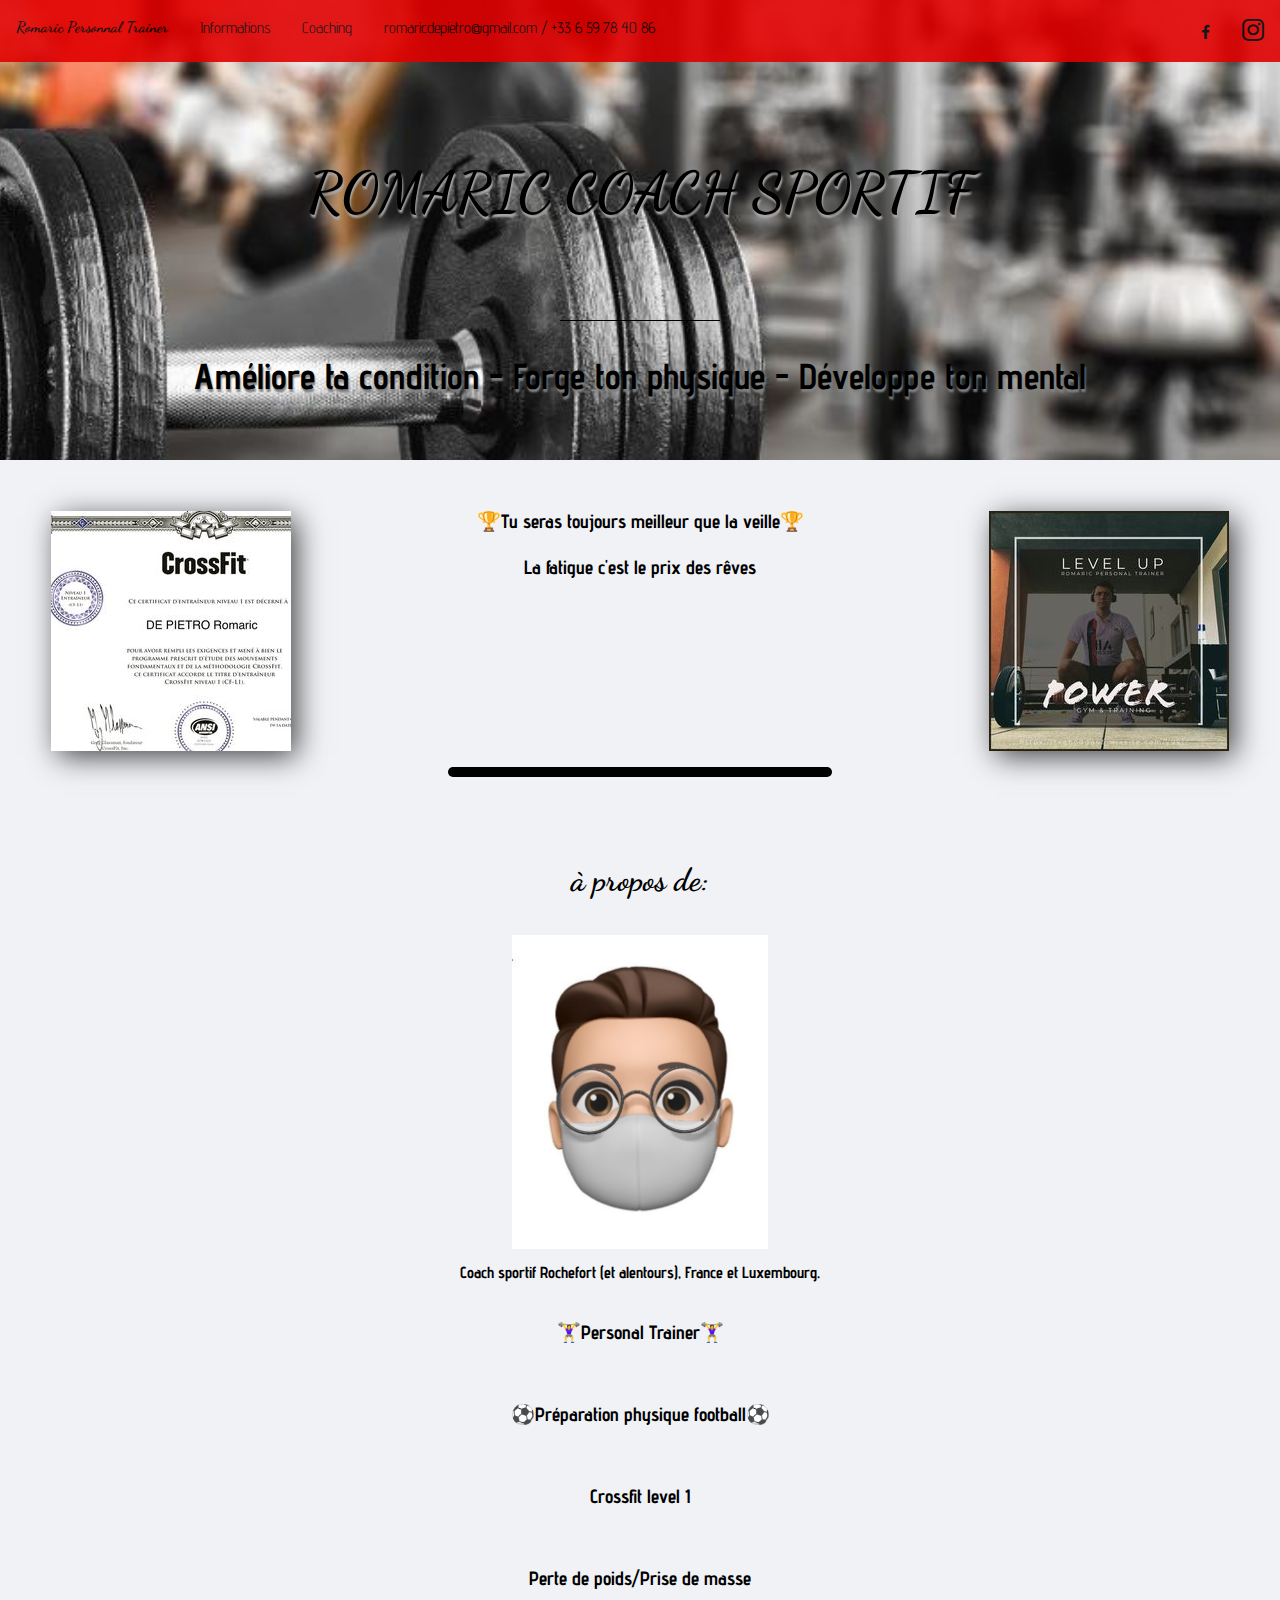
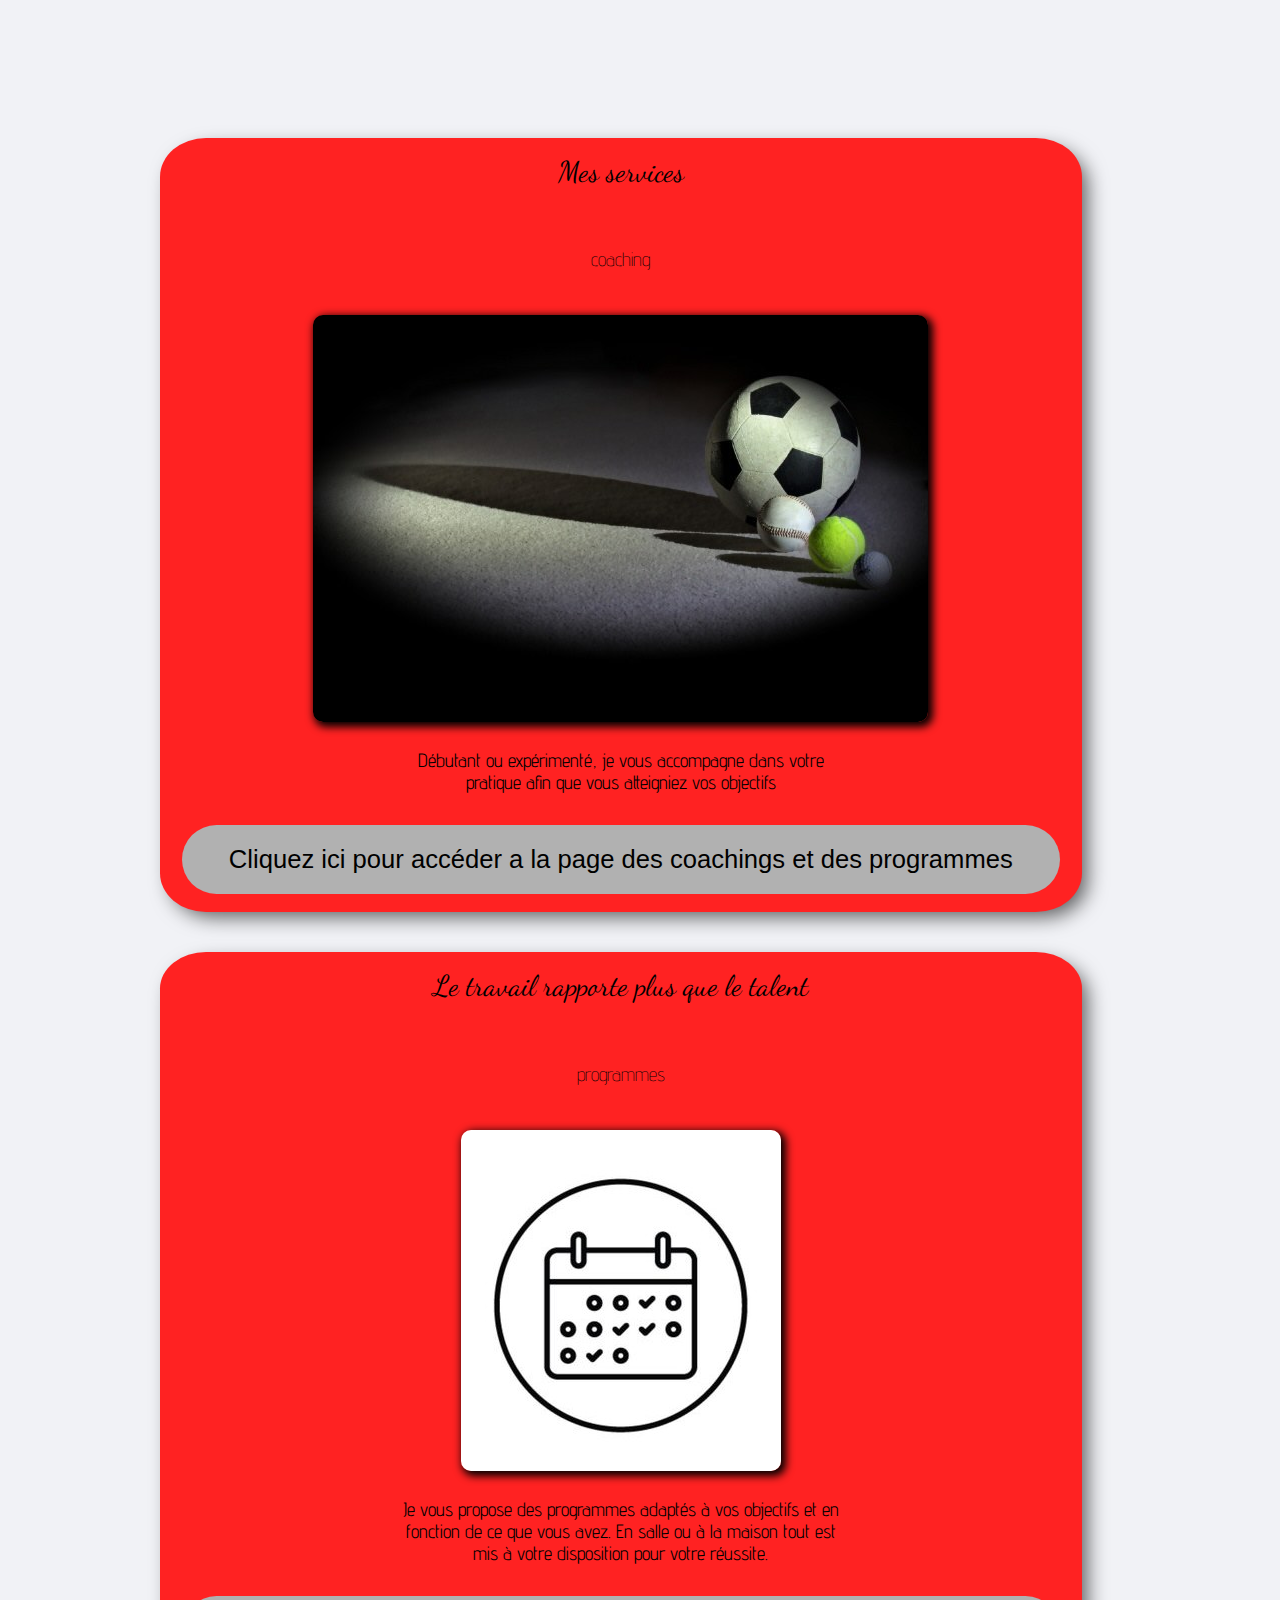
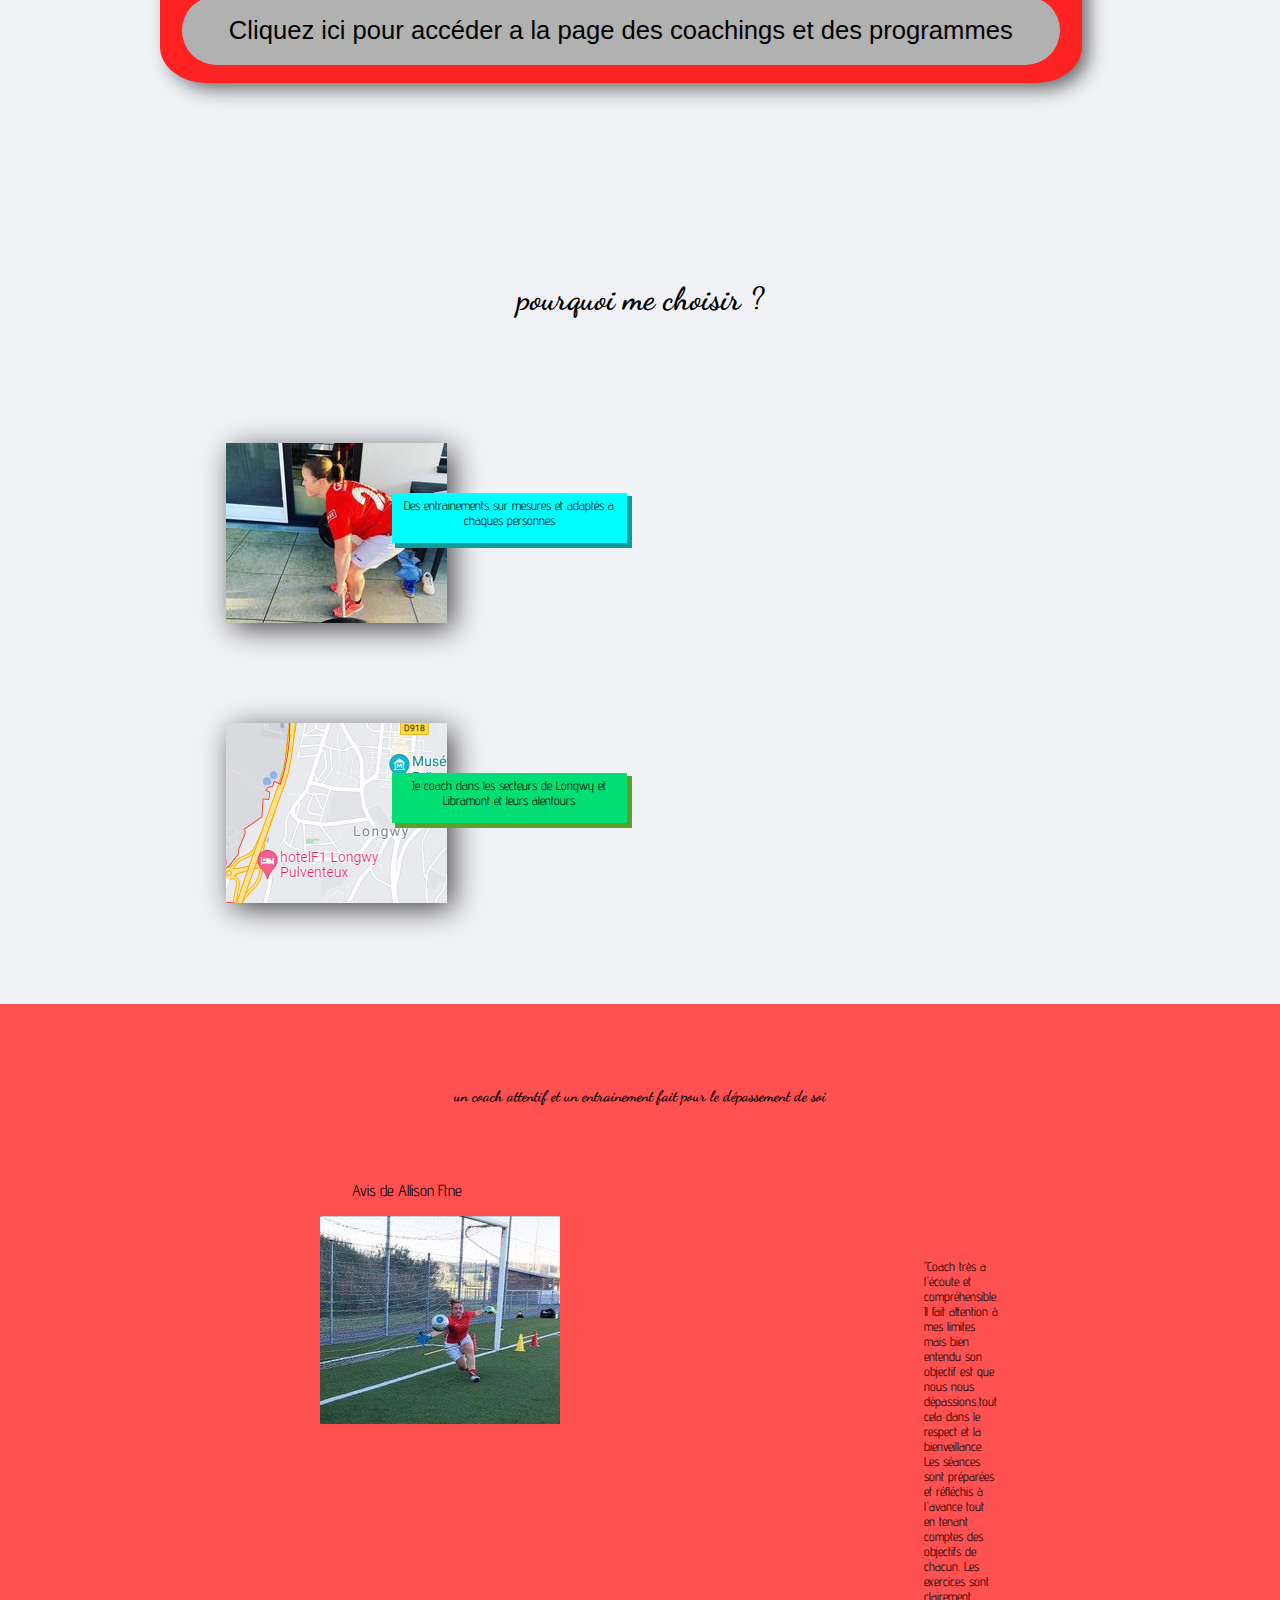
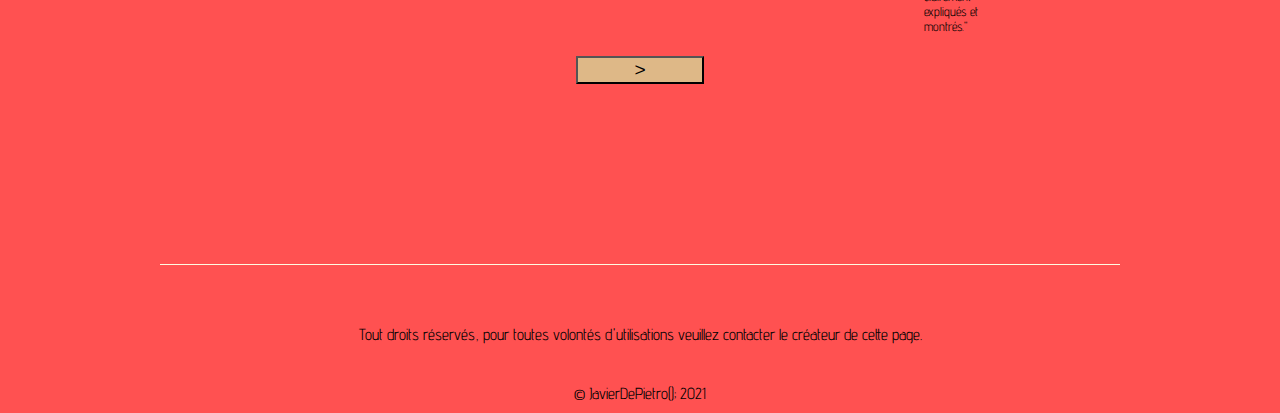
<file: index.html>
<!DOCTYPE html>

<html lang="fr">
    <head>
        <meta charset="utf-8"> 
        <meta name="viewport" content="widht=device-widht">

        <title>Personal trainer</title>

        <link rel="stylesheet" href="style.css">

        <link rel="stylesheet" href="https://cdnjs.cloudflare.com/ajax/libs/font-awesome/4.7.0/css/font-awesome.css">
        <script src="script.js" type="text/javascript"></script>
        <link rel="icon" type="image/png" sizes="16x16" href="téléchargé.png">
    </head>
    <body>
        <header>
            <nav id = "navbar1">
                <ul>
                    <li id="logo"><a href="index.html">Romaric Personnal Trainer</a></li>
                    <li><a href="information.html">Informations</a></li>
                    <li><a href="coaching.html">Coaching</a></li>
                    <li><a>romaricdepietro@gmail.com / +33 6 59 78 40 86</a></li>
                </ul>
                <ul>
                    <a href="https://www.instagram.com/romaric_personal_trainer/?hl=fr
                    "><i  id = "logoinsta" class="fa fa-instagram"></i></a>
                    <a href="https://m.facebook.com/pg/romaric_dp-105657741568297/posts/
                    "><i id="logofb" class="fa fa-facebook"></i></a>
                </ul>
            </nav>
            <div id="imagePrincipale">
                <h1>Romaric coach sportif</h1>
                <div id="premiertrait"></div>
                <h3>Améliore ta condition - Forge ton physique - Développe ton mental</h3>
            </div>
        </header>

        <section id ="presentation">
            <div id ="TexteIntro">
                <li id="img"></li>
                <li id="img2"></li>
                <p>🏆Tu seras toujours meilleur que la veille🏆</p>
            </div>
            <div id="pres">
                <li>La fatigue c'est le prix des rêves</li>
                <div id="deuxemetrait"></div>
                <h2>à propos de:</h2>
                <img src="memojis.jpg" id="memoji">
            </div>
            <div id ="par">
                <li>Coach sportif Rochefort (et alentours), France et Luxembourg.</li>
                <p>🏋️‍♀️Personal Trainer🏋️‍♀️</p>
                <p>⚽️Préparation physique football⚽️</p>
                <p>Crossfit level 1</p>
                <p>Perte de poids/Prise de masse</p>
            </div>
            <div id="prestations">
                <div class="services">
                    <h4>Mes services</h4>
                    <h6>coaching</h6>
                    <img src="services.jpg">
                    <p>Débutant ou expérimenté, je vous accompagne dans votre pratique afin que vous atteigniez vos objectifs</p>
                    <button><a href="coaching.html">Cliquez ici pour accéder a la page des coachings et des programmes</a></button>
                </div>
                <div class="services">
                    <h4>Le travail rapporte plus que le talent</h4>
                    <h6>programmes</h6>
                    <img src="programmes.jpg"> 
                    <p>Je vous propose des programmes adaptés à vos objectifs et en fonction de ce que vous avez. En salle ou à la maison tout est mis à votre disposition pour votre réussite.</p>                   
                    <button><a href="coaching.html">Cliquez ici pour accéder a la page des coachings et des programmes</a></button>
                </div>
            </div>
        </section>
        <section id="Choisir">
            <H2>Pourquoi me choisir ?</H2>
            <ul>
                <li id = "entrainement"><p>Des entrainements sur mesures et adaptés a chaques personnes</p></li>
                <li id = "Longwy"><p>Je coach dans les secteurs de Longwy et Libramont et leurs alentours</p></li>
            </ul>
        </section>
        <section id = "avisclients">
            <section id = "avis1">
                <h2>Un coach attentif et un entrainement fait pour le dépassement de soi</h2>
                <p id= "client">Avis de Allison Ftne</p>
                <li id = "premieravis"><p>"Coach très a l'écoute et compréhensible. Il fait attention à mes limites mais bien entendu son objectif est que nous nous dépassions,tout cela dans le respect et la bienveillance. Les séances sont préparées et réfléchis à l'avance tout en tenant comptes des objectifs de chacun. Les exercices sont clairement expliqués et montrés."</p></li>
            </section>
            <button id="buttonavis" onClick="avis()">></button>
        </section>
        <footer>
            <div id="droitslegaux"></div>
            <div id="autretrait"></div>
            <div id="copyrightsEtIcones">
                <div id="copyrights">
                    <li>Tout droits réservés, pour toutes volontés d'utilisations veuillez contacter le créateur de cette page.</li>
                    <span>© JavierDePietro(); 2021</span>
                </div>
            </div>
        </footer>
    </body>
</html>
</file>
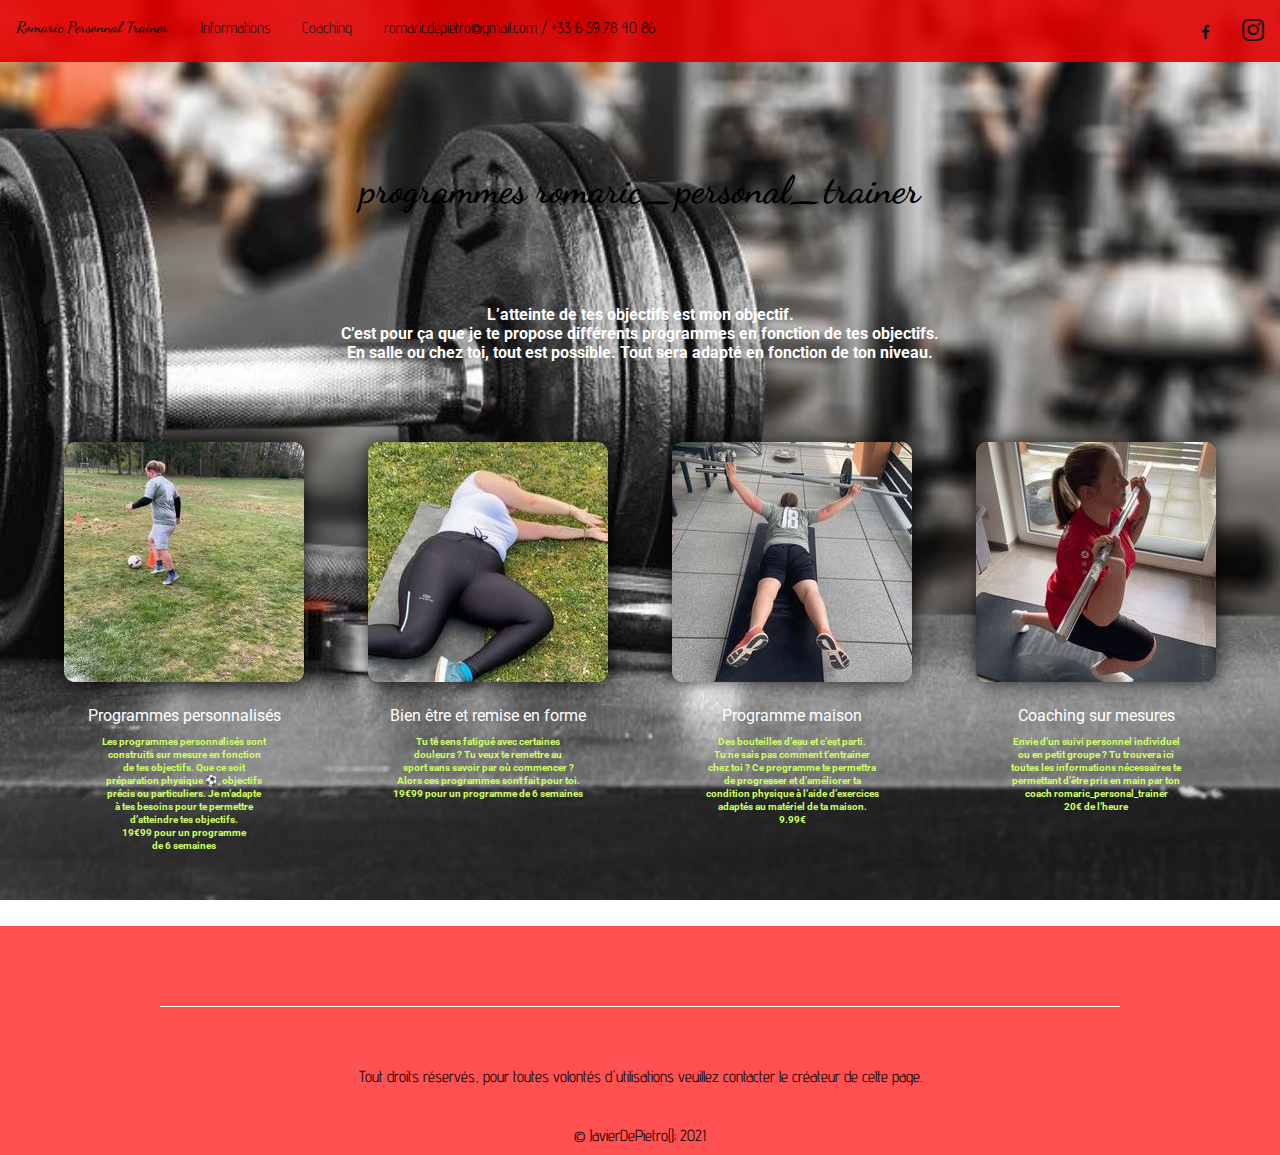
<file: coaching.html>
<!DOCTYPE html>

<html lang="fr">
    <head>
        <meta charset="utf-8">

        <title>Personal trainer</title>

        <link rel="stylesheet" href="style.css">

        <link rel="stylesheet" href="https://cdnjs.cloudflare.com/ajax/libs/font-awesome/4.7.0/css/font-awesome.css">
        <script src="C:\Users\yurem\Desktop\site internet\script.js" type="text/javascript"></script>
        <link rel="icon" type="image/png" sizes="16x16" href="téléchargé.png">
    </head>
    <body>
        <header>
            <nav id = "navbar1">
                <ul>
                    <li id="logo"><a href="index.html">Romaric Personnal Trainer</a></li>
                    <li><a href="information.html">Informations</a></li>
                    <li><a href="coaching.html">Coaching</a></li>
                    <li><a>romaricdepietro@gmail.com / +33 6 59 78 40 86</a></li>
                </ul>
                <ul>
                    <a href="https://www.instagram.com/romaric_personal_trainer/?hl=fr
                    "><i  id = "logoinsta" class="fa fa-instagram"></i></a>
                    <a href="https://m.facebook.com/pg/romaric_dp-105657741568297/posts/
                    "><i id="logofb" class="fa fa-facebook"></i></a>
                </ul>
            </nav>
        </header>
        <section id="reservation">
            <h2>Programmes Romaric_personal_trainer</h2>
            <p>L’atteinte de tes objectifs est mon objectif. <br>
                C’est pour ça que je te propose différents programmes en fonction de tes objectifs. <br>
                En salle ou chez toi, tout est possible. Tout sera adapté en fonction de ton niveau.</p>
                <div id="programmes">
                    <div id="personnal">
                        <img src="programmepersonalis.jpg">
                        <li>
                            Programmes personnalisés
                        </li>
                        <p>
                            Les programmes personnalisés sont <br>
                            construits sur mesure en fonction <br>
                            de tes objectifs. Que ce soit <br>
                            préparation physique ⚽️, objectifs <br>
                            précis ou particuliers. Je m’adapte <br>
                            à tes besoins pour te permettre <br>
                            d’atteindre tes objectifs. <br>
                            19€99 pour un programme <br>
                            de 6 semaines
                        </p>
                    </div>
                    <div id="remiseenforme">
                        <img src="bientreetremiseenforme.jpg">
                        <li>
                            Bien être et remise en forme
                        </li>
                        <p>
                            Tu te sens fatigué avec certaines <br>
                            douleurs ? Tu veux te remettre au <br>
                            sport sans savoir par où commencer ?<br>
                            Alors ces programmes sont fait pour toi. <br>
                            19€99 pour un programme de 6 semaines
                        </p>
                    </div>
                    <div id="maison">
                        <img src="coachingmaison.jpg">
                        <li>
                            Programme maison
                        </li>
                        <p>
                            Des bouteilles d’eau et c’est parti. <br>
                            Tu ne sais pas comment t’entrainer<br> 
                            chez toi ? Ce programme te permettra <br>
                            de progresser et d’améliorer ta <br>
                            condition physique à l’aide d’exercices <br>
                            adaptés au matériel de ta maison. <br>
                            9.99€
                        </p>
                    </div>
                    <div id="surmesure">
                        <img src="coachingsurmesure.jpg">
                        <li>
                            Coaching sur mesures
                        </li>
                        <p>
                            Envie d’un suivi personnel individuel <br>
                            ou en petit groupe ? Tu trouvera ici <br>
                            toutes les informations nécessaires te <br>
                            permettant d’être pris en main par ton <br>
                            coach romaric_personal_trainer <br>
                            20€ de l’heure
                        </p>
                    </div>
                </div>
        </section>
        <footer>
            <div id="droitslegaux"></div>
            <div id="autretrait"></div>
            <div id="copyrightsEtIcones">
                <div id="copyrights">
                    <li>Tout droits réservés, pour toutes volontés d'utilisations veuillez contacter le créateur de cette page.</li>
                    <span>© JavierDePietro(); 2021</span>
                </div>
            </div>
        </footer>
    </body>
</html>
</file>
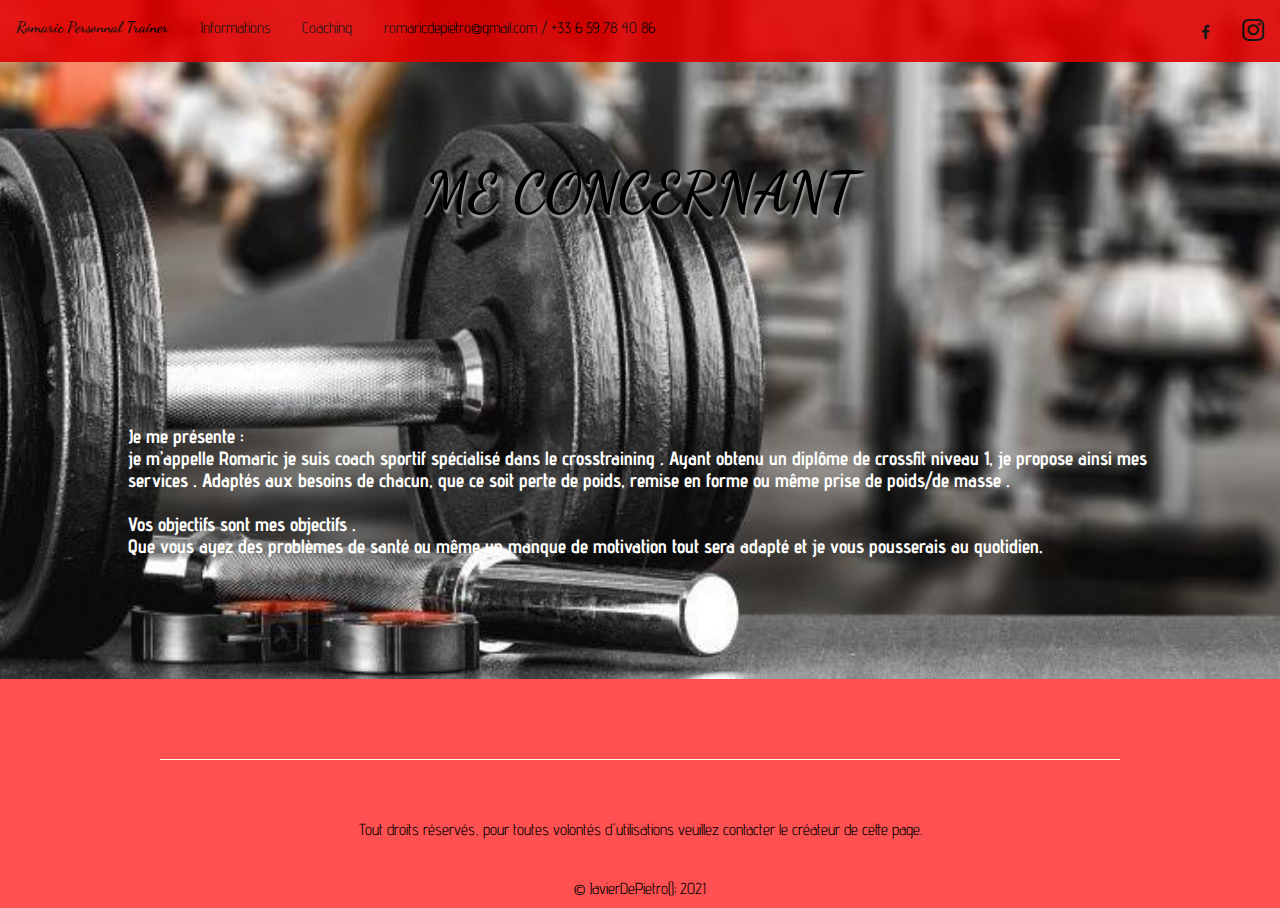
<file: information.html>
<!DOCTYPE html>

<html lang="fr">
    <head>
        <meta charset="utf-8">

        <title>Personal trainer</title>

        <link rel="stylesheet" href="style.css">

        <link rel="stylesheet" href="https://cdnjs.cloudflare.com/ajax/libs/font-awesome/4.7.0/css/font-awesome.css">
        <script src="C:\Users\yurem\Desktop\site internet\script.js" type="text/javascript"></script>
        <link rel="icon" type="image/png" sizes="16x16" href="téléchargé.png">
    </head>
    <body id="informationhtml">
        <header>
            <nav id = "navbar1">
                <ul>
                    <li id="logo"><a href="index.html">Romaric Personnal Trainer</a></li>
                    <li><a href="information.html">Informations</a></li>
                    <li><a href="coaching.html">Coaching</a></li>
                    <li><a>romaricdepietro@gmail.com / +33 6 59 78 40 86</a></li>
                </ul>
                <ul>
                    <a href="https://www.instagram.com/romaric_personal_trainer/?hl=fr
                    "><i  id = "logoinsta" class="fa fa-instagram"></i></a>
                    <a href="https://m.facebook.com/pg/romaric_dp-105657741568297/posts/
                    "><i id="logofb" class="fa fa-facebook"></i></a>
                </ul>
            </nav>
        </header>
        <section id='Romaric'>
            <h1>Me concernant</h1>
            <div>
                <p>
                    Je me présente :<br>
                    je m’appelle Romaric je suis coach sportif spécialisé dans le crosstraining .
                    Ayant obtenu un diplôme de crossfit niveau 1, je propose ainsi mes services .
                    Adaptés aux besoins de chacun, que ce soit perte de poids, remise en forme ou même prise de poids/de masse .
                    <br> <br>
                    Vos objectifs sont mes objectifs . <br>
                    Que vous ayez des problèmes de santé ou même un manque de motivation tout sera adapté et je vous pousserais au quotidien. 
                </p>
            </div>
        </section>
        <footer>
            <div id="droitslegaux"></div>
            <div id="autretrait"></div>
            <div id="copyrightsEtIcones">
                <div id="copyrights">
                    <li>Tout droits réservés, pour toutes volontés d'utilisations veuillez contacter le créateur de cette page.</li>
                    <span>© JavierDePietro(); 2021</span>
                </div>
            </div>
        </footer>
    </body>
</html>
</file>
<file: style.css>
@import url('https://fonts.googleapis.com/css2?family=Dancing+Script&display=swap');
@import url('https://fonts.googleapis.com/css2?family=Advent+Pro&family=Dancing+Script&display=swap');
@import url('https://fonts.googleapis.com/css2?family=Roboto&display=swap');



body {
    font-family: 'Advent Pro', sans-serif;
    padding: 0vw;
    margin: 0vw;
    background-size: cover;
}
nav h1 {
    padding-top: 60px;
}
ul {
    margin: 0;
    padding: 0;
}
li {
    list-style-type: none;
}
#presentation {
    background-color: #f1f2f6;
}
#TexteIntro p {
    font-family: 'Roboto';
    padding: 10px 13vw;
    text-align: center;
}

h1 {
    font-family:   'Dancing Script';
    text-transform: uppercase;
    text-align: center;
    padding-top: 60px;
    padding-bottom: 60px;
    font-size: 3.5em;
    text-shadow: 1px 3px 2px darkgray;
}
h2 {
    font-family:   'Dancing Script';
    text-transform: lowercase;
    text-align: center;
    padding-top: 60px;
    padding-bottom: 60px;
    font-size: 2em;
}
h3 {
    text-align: center;
    color: dark gray;
    font-size: 2.25em;
    text-shadow: 1px 3px 2px gray;
}
a {
    text-decoration: none;
    color: black;
}

/* Barre de navigation */

#navbar1 {
    overflow: hidden;
    background-color: rgb(224, 0, 0);
    position: fixed;
    width: 100vw;
    opacity: 0.9;
    top: 0px;
    min-height: 50px;
}
header li {
    float: left;
    font-size: 1.2vw;
}
header li a {
    text-decoration: none;
    display: block;
    text-align: center;
    padding: 18px 16px;
    float: right;
}
#logo {
    font-family: 'Dancing Script';
    font-weight: bold;
    float: left;
}
#logoinsta {
    padding: 18px 16px;
    float: right;
}
#logofb {
    font-size: 1.2vw;
    padding: 25px 16px 5px 16px;
    float: right;
}
/* image principale */

#imagePrincipale {
    padding-top: 60px;
    background: url(imageSDS.jpeg) no-repeat fixed 50% 50%;
    background-size: cover;
    height: 400px;
    left: 0;
}

@media all and (orientation:portrait) {
    #imagePrincipale {
        padding-top: 60px;
        background: url(Entrainement.jpg) no-repeat fixed 50% 50%;
        width: 100vw;
        background-size: cover;
        left: 0;
    }
    
    #navbar1 {
        overflow: hidden;
        background-color: rgb(224, 0, 0);
        position: fixed;
        width: 100vw;
        opacity: 0.9;
        top: 0;
    }
}

#imagePrincipale h3 {
    text-align: center;
}
#premiertrait {
    height: 1px;
    width: 12.5vw;
    margin: -3px auto;
    background-color: black;
}
/* présentation */
#avisclients {
    background-color: rgb(255, 81, 81);
    padding: 10px 0px 100px 0px;
}
#avisclients h2 {
    font-size: 1.2vw;
    text-align: center;
}
#client {
    margin-left: 27.5vw;
}
#avisclients li {
    margin-left: 25vw;
    background: url(avis1.jpg) no-repeat border-box;
    padding: 30px 0px 50px 10vw;
    height: 10vw;
    width: 50vw;
    max-width: 550px;
}
#premieravis p {
    font-size: 1vw;
    height: 15vw;
    float: right;
    padding: 0px 0px 0px 40vw;
}

#buttonavis {
    font-size: 1.5vw;
    background-color: burlywood;
    margin-left: 45vw;
    margin-top: 15vw;
    margin-right: 10vw;
    width: 10%;
}
#buttonavis:hover {
    background-color: bisque;
    cursor: pointer;
    transition: 0.3s ease-in-out;
}

#prestations {
    background-color: lightblue;
    padding: 100px 0px 100px 0px;
}
#TexteIntro {
    padding: 1px 1px 1px 1px;
}

#TexteIntro p {
    font-family: 'Advent Pro';
    font-size: 1.5vw;
    font-weight: bold;
    text-align: center;
    padding-top: 30px;
    padding-bottom: 3px;
}

#deuxemetrait {
    height: 10px;
    width: 30%;
    margin: -3px auto;
    background-color: black;
    border-radius: 10ex;
}

#pres li {
    font-size: 1.5vw;
    font-weight: bold;
    padding-bottom: 15%;
    text-align: center;
}

#par p {
    font-size: 1.5vw;
    font-weight: bold;
    padding: 20px 20px 20px 20px;
    text-align: center;
}

#par li {
    text-align: center;
    font-weight: bold;
    padding-top: 10px;
}

#memoji {
    margin-top: -50px;
    width: 20%;
    height: 20%;
    padding-left: 40%;
}

#prestations {
    background-color: #f1f2f6;
}

#prestations p {
    font-size: 1.5vw;
    padding: 8px 25%;
}

#prestations h6 {
    font-family: 'Dancing Script' cursive;
    text-align: center;
    font-size: 1.5vw;
    padding-top: 15px;
    font-weight: 200;
}

#prestations h4 {
    font-family: 'Dancing Script', cursive;
    text-align: center;
    font-size: 1.8em;
    margin: 4px;
    font-weight: 300;
}

.services img {
    max-width: 80%;
    border-radius: 10px;
    box-shadow: 3px 3px 8px 2px;
    display:block;
    margin-left: auto;
    margin-right: auto;
}

.services button {
    display: inline-block;
    background-color: #b1b1b1;
    border-radius: 4vw;
    border: 4px #cccccc;
    color: #eeeeee;
    text-align: center;
    font-size: 2vw;
    padding: 20px;
    width: 98%;
    transition: all 0.5s;
    cursor: pointer;
    margin: 5px;
}

.services button:hover {
    background-color: #ad0000;
    }

.services {
    text-align : center;
    padding : 1vw;
    background-color: rgb(255, 34, 34);
    border-width: auto;
    margin: 10px 17.5vw 40px 12.5vw;
    border-radius: 5%;
    box-shadow: 8px 8px 20px -3px rgba(0,0,0,0.62);
    width: 70vw;
}

/* Pourquoi me choisir */

#Choisir {
    height: 1400;
    background-color: #f1f2f6;
    padding: 1px 2%;
}
#Choisir h2 {
    padding-top: 30px;
}

#TexteIntro li{
    background-color: lightblue;
    font-family:   'Dancing Script';
}

#img {
    background: url(diplomeEntraineur.jpg) no-repeat;
    background-color: lightblue;
    min-width: 240px;
    min-height: 240px;
    float: left;
    margin: 50px 0px 0px 50px;
    box-shadow: 6px 6px 28px -1px rgba(0,0,0,0.75);
}

#img2 {
    background: url(logoClassique2.jpg) no-repeat;
    background-color: lightblue;
    min-width: 240px;
    min-height: 240px;
    float: right;
    margin: 50px 50px 0px 0px;
    box-shadow: 6px 6px 28px -1px rgba(0,0,0,0.75);
}

#Choisir p {
    height: 45px;
    width: 350px;
    margin: 1px -300px 0 20% ;
    font-size: 1.5vw;
    text-align: center;
}

#entrainement {
    background: url(Entrainement.jpg) no-repeat;
}
#Longwy {
    background: url(Longwy.PNG) no-repeat;
}
#Choisir li {
    margin: 65px 50px 100px 200px;
    height: 180px;
    width: 18%;
    max-width: 550px;
    box-shadow: 6px 6px 28px -1px rgba(0,0,0,0.75);
}
#Choisir p {
    height: 45px;
    width: 235px;
    background-color: #01DF74;
    float: right;
    margin: 50px -180px 0 0;
    font-size: 1vw;
    text-align: center;
    padding-top: 5px;
    box-shadow: 4px 4px 0 1px rgba(90,161,43,1);
}
#entrainement p {
    background-color: cyan;
    box-shadow: 4px 4px 0 1px rgba(15,154,156,1);
}
/* Formulaire de contact */
footer {
    background-color: rgb(255, 81, 81);
    padding-top: 1px;
    color: #fffae1;
    padding: 20px 0 10px 0;
    text-align: center;
}

#copyrights {
    padding: auto;
    bottom: 0px;
}

#copyrights li {
    padding-bottom: 40px;
}

#autretrait {
    height: 1px;
    width: 75%;
    background-color: #FFFAE1;
    margin:60px auto;
}
#logoinsta {
    font-size: 2vw;
}

#copyrights {
    color: black;
}
/*Fichier coaching.html seulement*/
#reservation {
    padding-top: 60px;
    background-color: #f1f2f6;
    background: url(imageSDS.jpeg) no-repeat fixed 50% 50%;
    background-size: cover;
    font-family: 'Roboto';
}

#reservation h2{
    padding-top: 75px;
    font-size: 3vw;
}

#reservation p {
    text-align: center;
    font-weight: bold;
    color: white;
}

#programmes {
    display: flex;
    flex-wrap: wrap;
    justify-content: space-between;
    padding: 5%;
    text-align: center;
}

#programmes img {
    border-radius: 4.5%;
    box-shadow: 0 0 20px 0px rgba(0, 0, 0, 0.844);
    ;
}

#programmes img:hover {
    transform: translateY(-10px);
    transition: 0.45s;
}

#programmes li {
    padding-top: 20px;
    color: white;
}

#programmes p {
    font-size: 0.8vw;
    color: #ccff66;
}

/*information.html uniquement*/

#informationhtml {
    padding-top: 60px;
    background-color: #f1f2f6;
    background: url(imageSDS.jpeg) no-repeat fixed 50% 50%;
    background-size: cover;
}

#Romaric p {
    font-size: 1.5vw;
    padding: 8% 10%;
    font-weight: bold;
    color: rgb(255, 255, 254);
}

@supports (-webkit-touch-callout: none) {
    #imageprincipale {
        position: fixed;
    } 
 }
</file>
